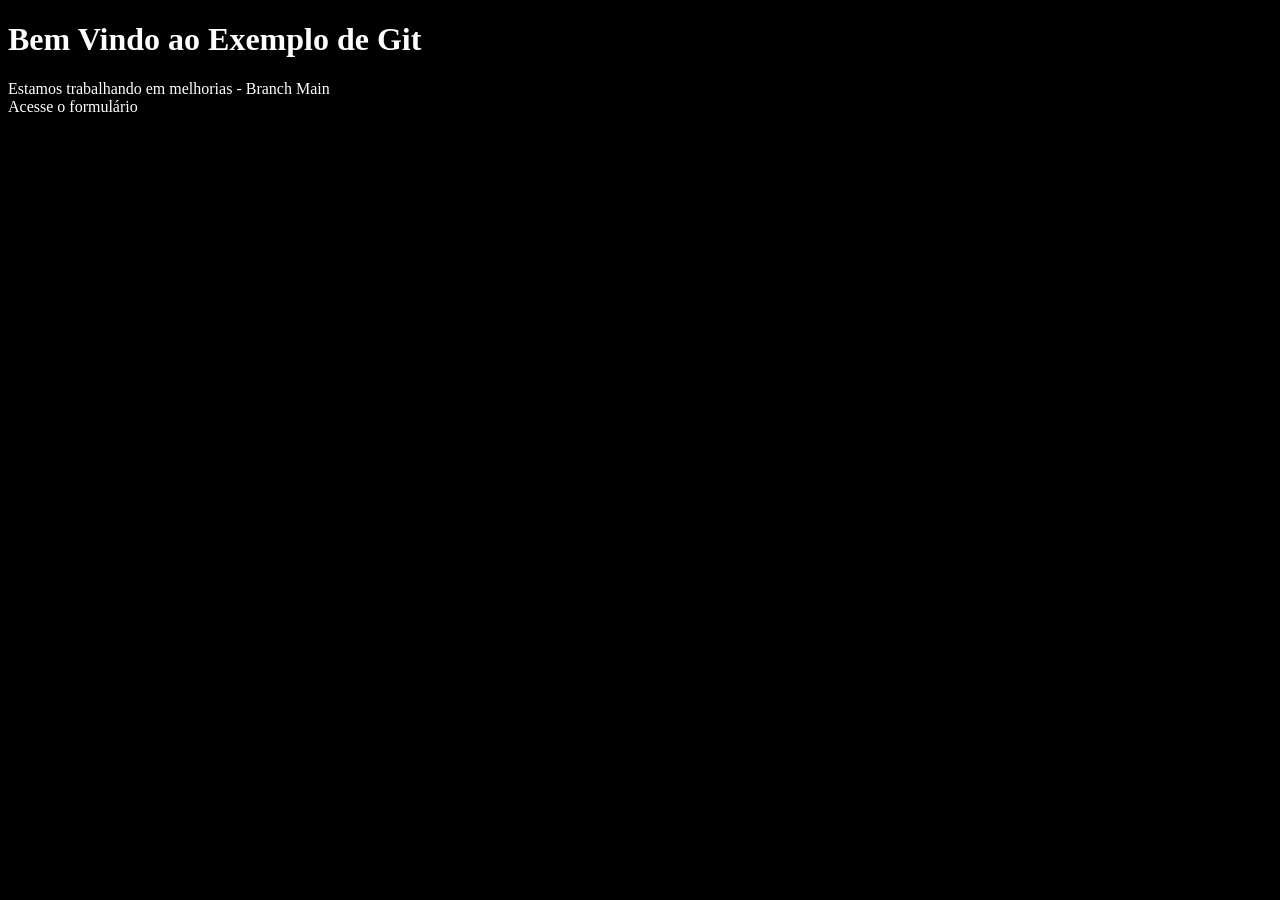
<file: index.html>
<!DOCTYPE html>
<html lang="ptBr">
<head>
    <meta charset="UTF-8">
    <meta http-equiv="X-UA-Compatible" content="IE=edge">
    <meta name="viewport" content="width=device-width, initial-scale=1.0">
    <link href="style/layout.css" rel="stylesheet">
    <title>ExemploSenac</title>
</head>
<body>
    <div class="container">
        <h1>Bem Vindo ao Exemplo de Git</h1>
        <label for="h1">Estamos trabalhando em melhorias - Branch Main</label>
        <br>
        <a href="pages/form.html">Acesse o formulário</a>
    </div>
</body>
</html>
</file>
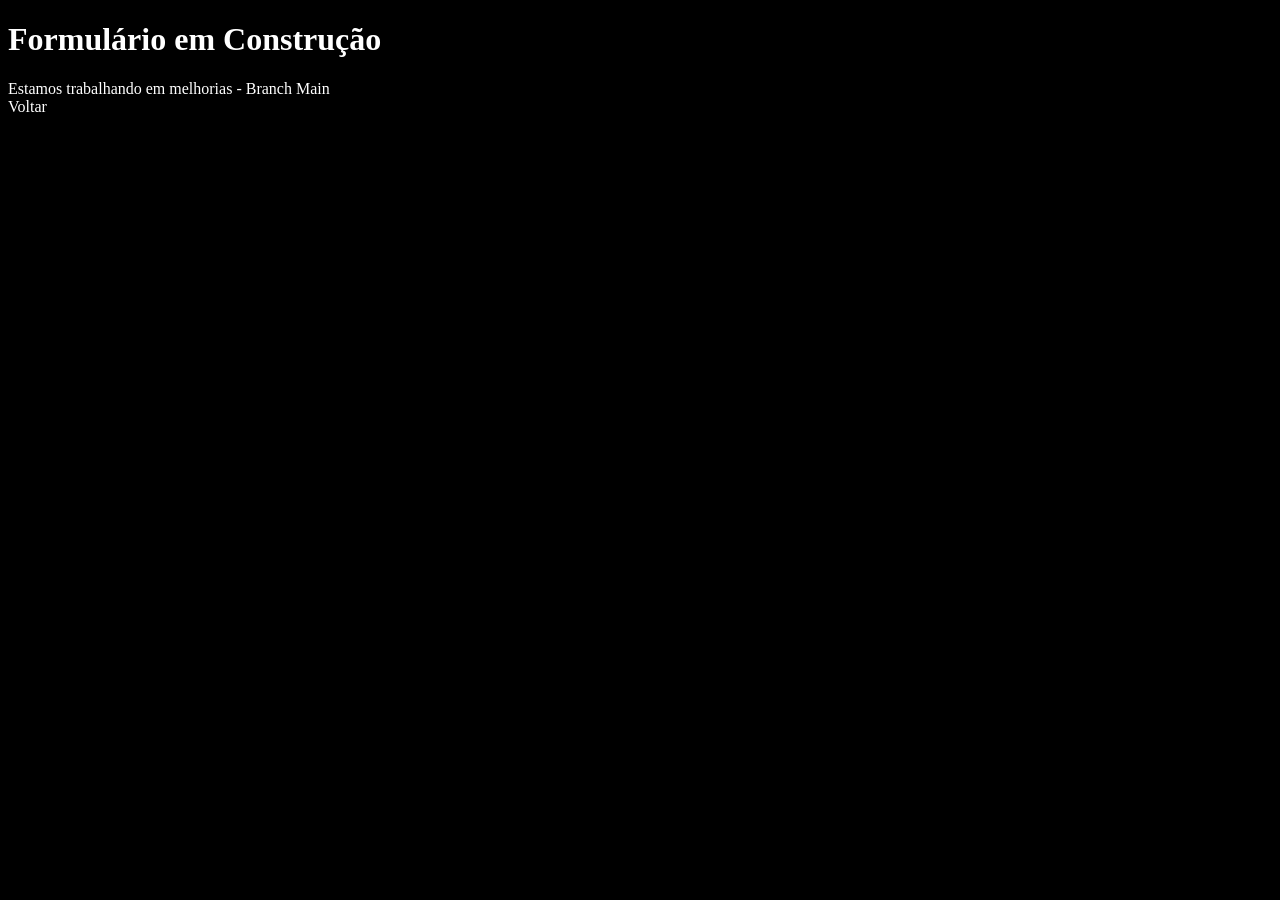
<file: pages/form.html>
<!DOCTYPE html>
<html lang="ptBr">
<head>
    <meta charset="UTF-8">
    <meta http-equiv="X-UA-Compatible" content="IE=edge">
    <meta name="viewport" content="width=device-width, initial-scale=1.0">
    <link href="../style/layout.css" rel="stylesheet">
    <title>Formulário</title>
</head>
<body>
    <div class="container">
        <h1>Formulário em Construção</h1>
        <label for="h1">Estamos trabalhando em melhorias - Branch Main</label>
        <br>
        <a href="../index.html">Voltar</a>
    </div>
</body>
</html>
</file>
<file: style/layout.css>
body {
    background-color: black;
    color: white;
}

.container h1, label, a {
    text-decoration: none;
    color: white;
}
</file>
